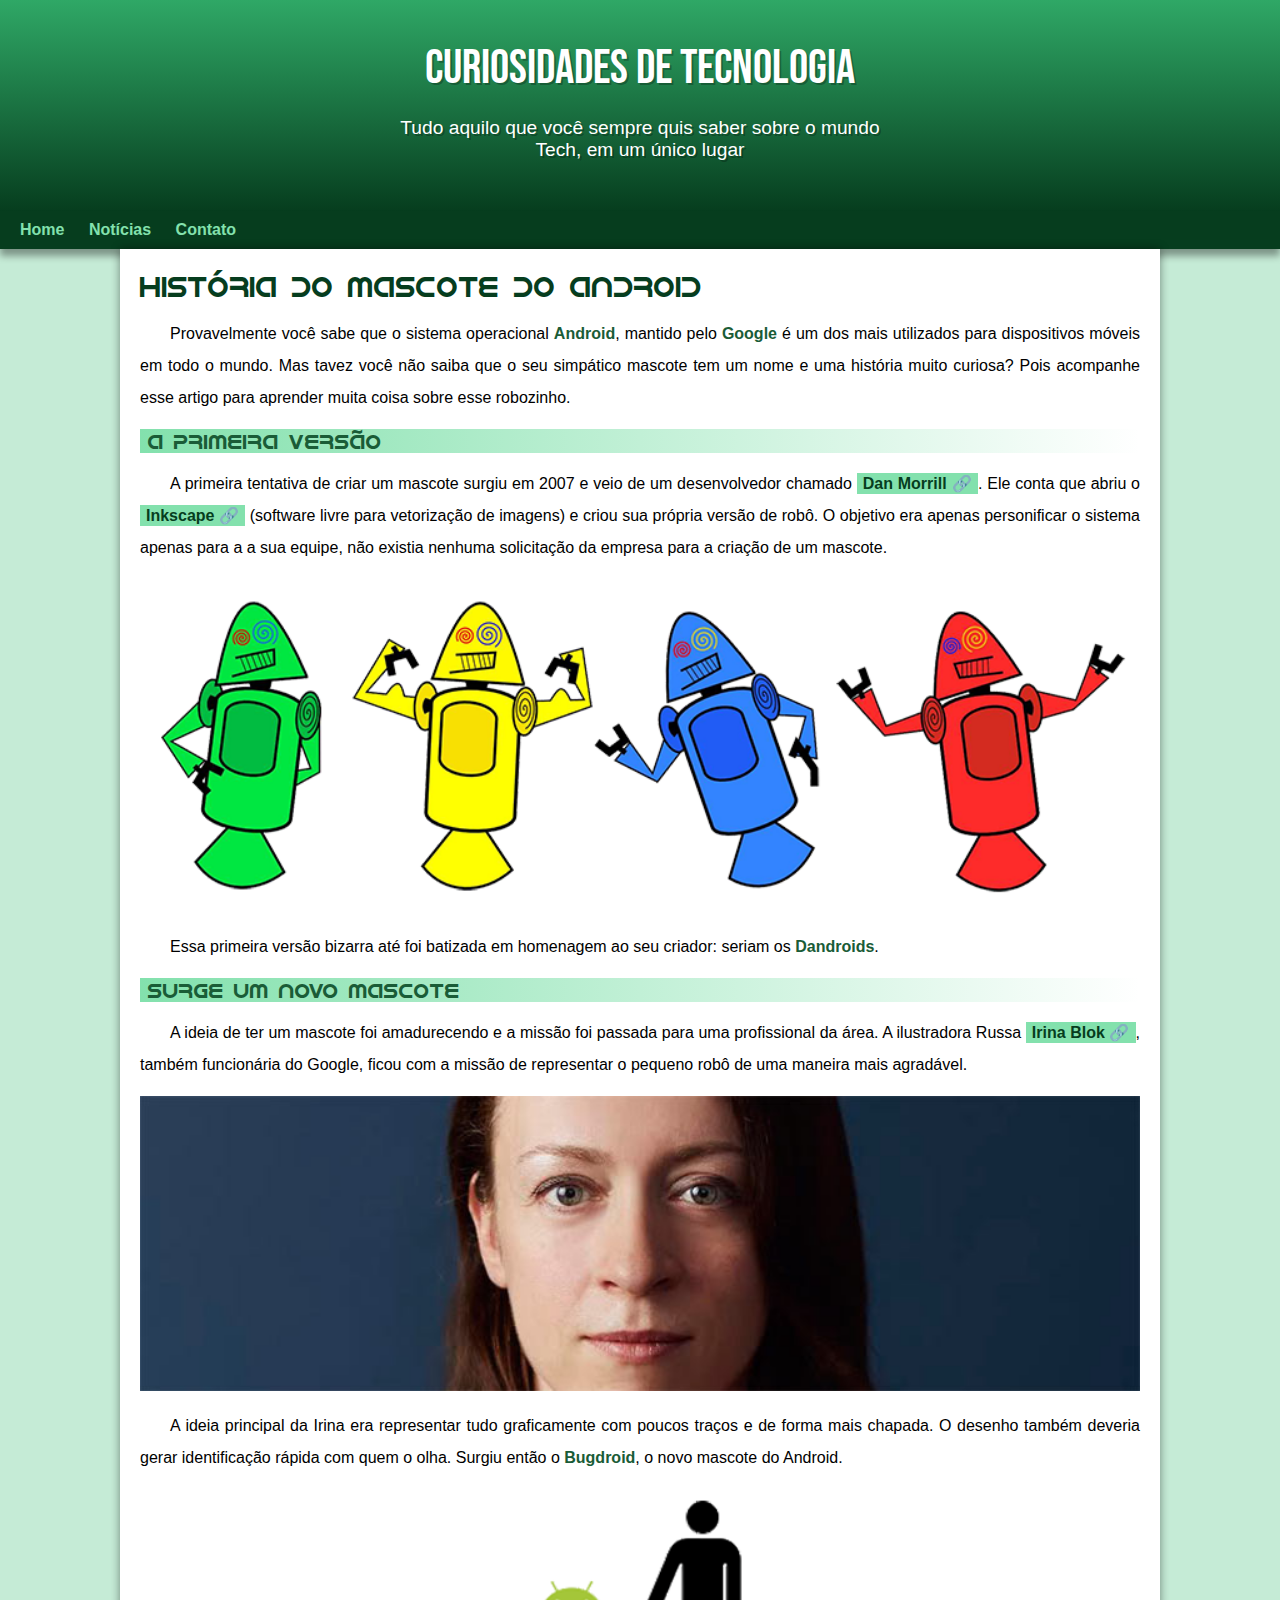
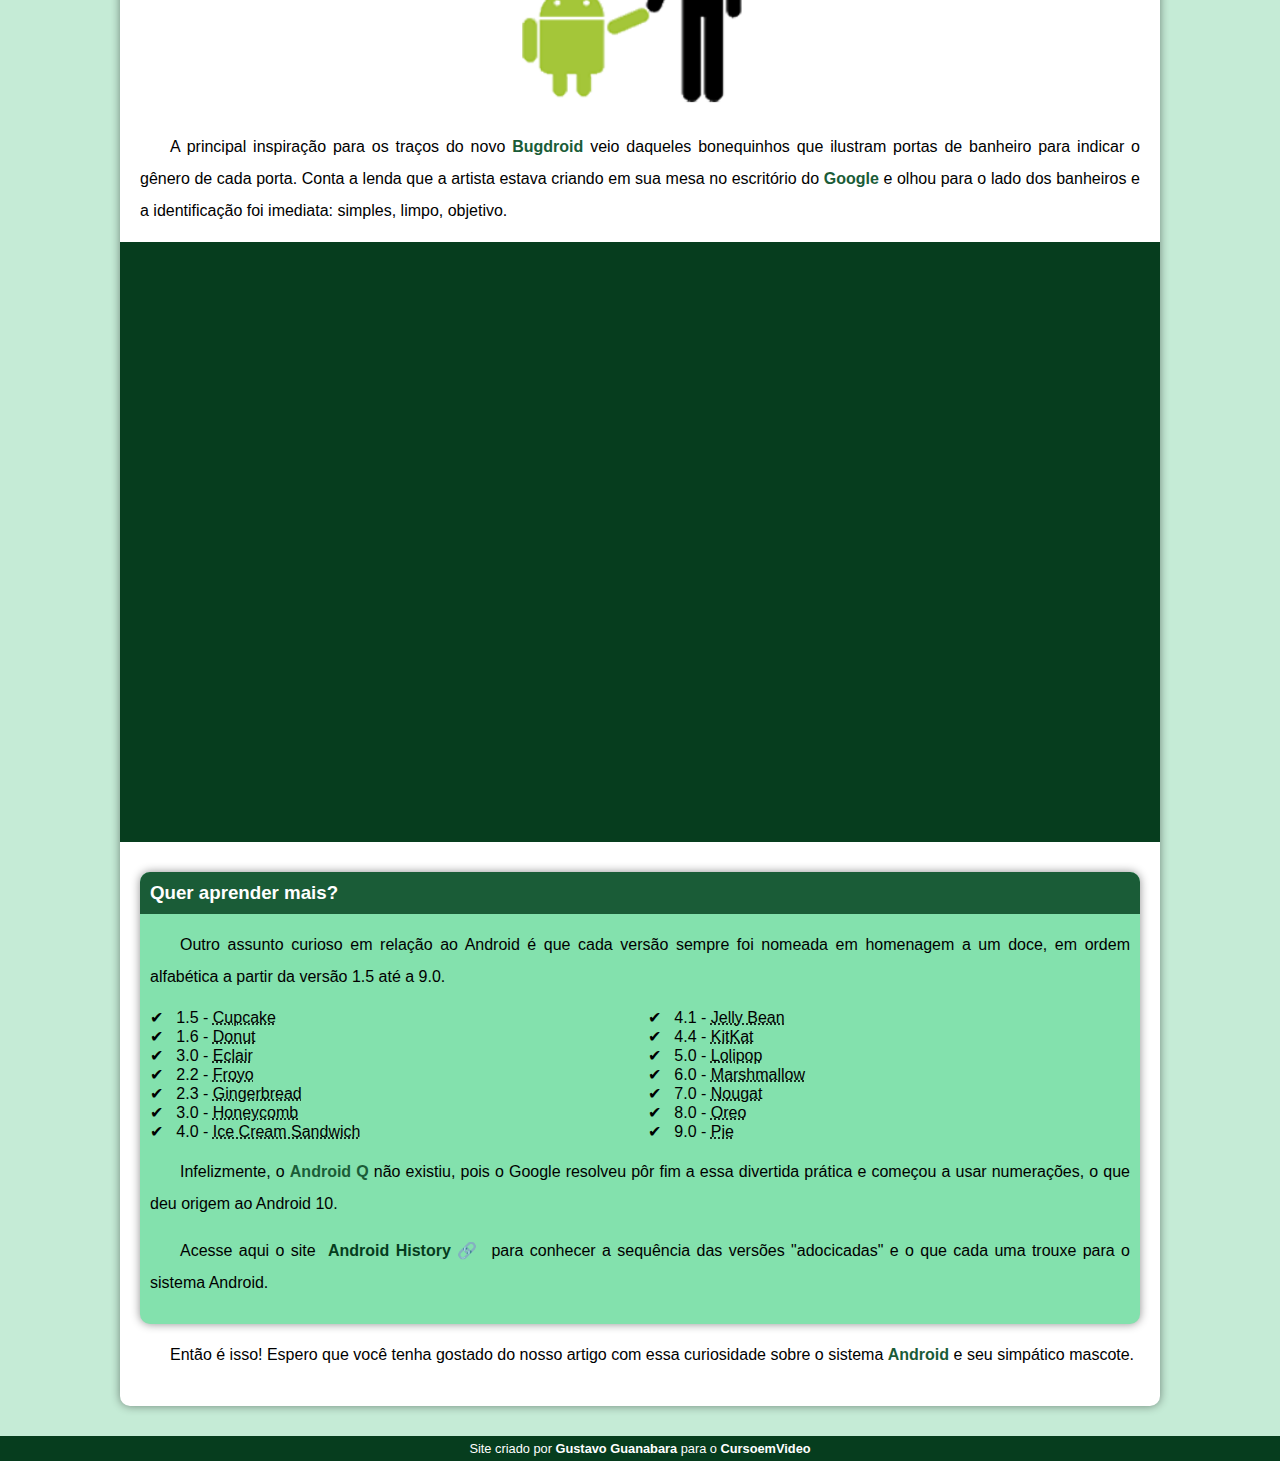
<file: index.html>
<!DOCTYPE html>
<html lang="pt-br">
<head>
    <meta charset="UTF-8">
    <meta name="viewport" content="width=device-width, initial-scale=1.0">
    <title>Como surgiu o mascote Android?</title>
    <link rel="shortcut icon" href="imagens/favicon.ico" type="image/x-icon">
    <link rel="stylesheet" href="estilo/style.css">
</head>
<body>
    <header>
        <h1>Curiosidades de Tecnologia</h1>
        <p>Tudo aquilo que você sempre quis saber sobre o mundo Tech, em um único lugar</p>
    </header>
    <nav>
        <a href="#">Home</a>
        <a href="#">Notícias</a>
        <a href="#">Contato</a>
    </nav>
    <main>
        <article>
            <h1>História do Mascote do Android</h1>


            <p>
                Provavelmente você sabe que o sistema operacional <strong>Android</strong>, mantido pelo <strong>Google</strong> é um dos mais utilizados para dispositivos móveis em todo o mundo. Mas tavez você não saiba que o seu simpático mascote tem um nome e uma história muito curiosa? Pois acompanhe esse artigo para aprender muita coisa sobre esse robozinho.

            </p>

            <h2>A primeira versão</h2>

            <p>
                A primeira tentativa de criar um mascote surgiu em 2007 e veio de um desenvolvedor chamado <a href="https://androidcommunity.com/dan-morrill-shows-us-the-android-mascot-that-almost-was-20130103/" target="_blank" class="externo">Dan Morrill</a>. Ele conta que abriu o <a href="https://inkscape.org/pt-br/" target="_blank" class="externo">Inkscape</a> (software livre para vetorização de imagens) e criou sua própria versão de robô. O objetivo era apenas personificar o sistema apenas para a a sua equipe, não existia nenhuma solicitação da empresa para a criação de um mascote.
            </p>

            <picture>
                <source media="(max-width: 600px)" srcset="imagens/dan-droids-pq.png">
                <img src="imagens/dan-droids.png" alt="Primeiro Mascote do Android">
            </picture>
            <p>
    
                Essa primeira versão bizarra até foi batizada em homenagem ao seu criador: seriam os <strong>Dandroids</strong>.
            </p>

            <h2>Surge um novo mascote</h2>
            <p>
    
                A ideia de ter um mascote foi amadurecendo e a missão foi passada para uma profissional da área. A ilustradora Russa <a href="https://www.irinablok.com/android/" target="_blank" class="externo">Irina Blok</a>, também funcionária do Google, ficou com a missão de representar o pequeno robô de uma maneira mais agradável.
            </p>

            <picture>
                <source media="(max-width: 600px)" srcset="imagens/irina-blok-pq.jpg">
                <img src="imagens/irina-blok.jpg" alt="Irina Blok criadora do Bugdroid">
            </picture>
            <p>
    
                A ideia principal da Irina era representar tudo graficamente com poucos traços e de forma mais chapada. O desenho também deveria gerar identificação rápida com quem o olha. Surgiu então o <strong>Bugdroid</strong>, o novo mascote do Android.
            </p>

            <img src="imagens/bugdroid.png" class="pequena" alt="Bugdroid">
            <p>
    
                A principal inspiração para os traços do novo <strong>Bugdroid</strong> veio daqueles bonequinhos que ilustram portas de banheiro para indicar o gênero de cada porta. Conta a lenda que a artista estava criando em sua mesa no escritório do <strong>Google</strong> e olhou para o lado dos banheiros e a identificação foi imediata: simples, limpo, objetivo.
            </p>

        <div class="video">
            <iframe width="560" height="315" src="https://www.youtube.com/embed/l2UDgpLz20M?si=OSU5NkeveAMPxZ4j" title="YouTube video player" frameborder="0" allow="accelerometer; autoplay; clipboard-write; encrypted-media; gyroscope; picture-in-picture; web-share" allowfullscreen></iframe>
        </div>

            <aside>
                <h3>Quer aprender mais?</h3>

                <p>
                    Outro assunto curioso em relação ao Android é que cada versão sempre foi nomeada em homenagem a um doce, em ordem alfabética a partir da versão 1.5 até a 9.0.
                </p>

                <ul>
                    <li>
                    1.5 - <abbr title="Bolo de Copo">Cupcake</abbr>
                    </li>

                    <li>
                    1.6 - <abbr title="Rosquinha">Donut</abbr>
                    </li>

                    <li>
                    3.0 - <abbr title="Bomba">Eclair</abbr>
                    </li>

                    <li>
                    2.2 - <abbr title="Iogurte Congelado">Froyo</abbr>
                    </li>

                    <li>
                    2.3 - <abbr title="Biscoito de Gengibre">Gingerbread</abbr>
                    </li>

                    <li>
                    3.0 - <abbr title="Favo de Mel">Honeycomb</abbr>
                    </li>

                    <li>
                    4.0 - <abbr title="Sanduíche de Sorvete">Ice Cream Sandwich</abbr>
                    </li>

                    <li>
                    4.1 - <abbr title="Jujuba">Jelly Bean</abbr>
                    </li>

                    <li>
                    4.4 - <abbr title="KitKat">KitKat</abbr>
                    </li>

                    <li>
                    5.0 - <abbr title="Pirulito">Lolipop</abbr>
                    </li>

                    <li>
                    6.0 - <abbr title="Marshmallow">Marshmallow</abbr>
                    </li>

                    <li>
                    7.0 - <abbr title="Torrone">Nougat</abbr>
                    </li>

                    <li>
                    8.0 - <abbr title="Oreo">Oreo</abbr>
                    </li>

                    <li>
                    9.0 - <abbr title="Torta">Pie</abbr>
                    </li>
                </ul>
                <p>
    
                    Infelizmente, o <strong>Android Q</strong> não existiu, pois o Google resolveu pôr fim a essa divertida prática e começou a usar numerações, o que deu origem ao Android 10.
                </p>

                <p>
                Acesse aqui o site <a href="https://www.android.com/intl/en_uk/history/#/donut" target="_blank" class="externo">Android History</a> para conhecer a sequência das versões "adocicadas" e o que cada uma trouxe para o sistema Android.
                </p>
            </aside>


                <p>
                Então é isso! Espero que você tenha gostado do nosso artigo com essa curiosidade sobre o sistema <strong>Android</strong> e seu simpático mascote.
                </p>
        </article>
    </main>
    <footer>
        <p>Site criado por <a href="https://gustavoguanabara.github.io/" target="_blank">Gustavo Guanabara</a> para o <a href="https://www.youtube.com/@CursoemVideo" target="_blank">CursoemVideo</a></p>
    </footer>
</body>
</html>
</file>
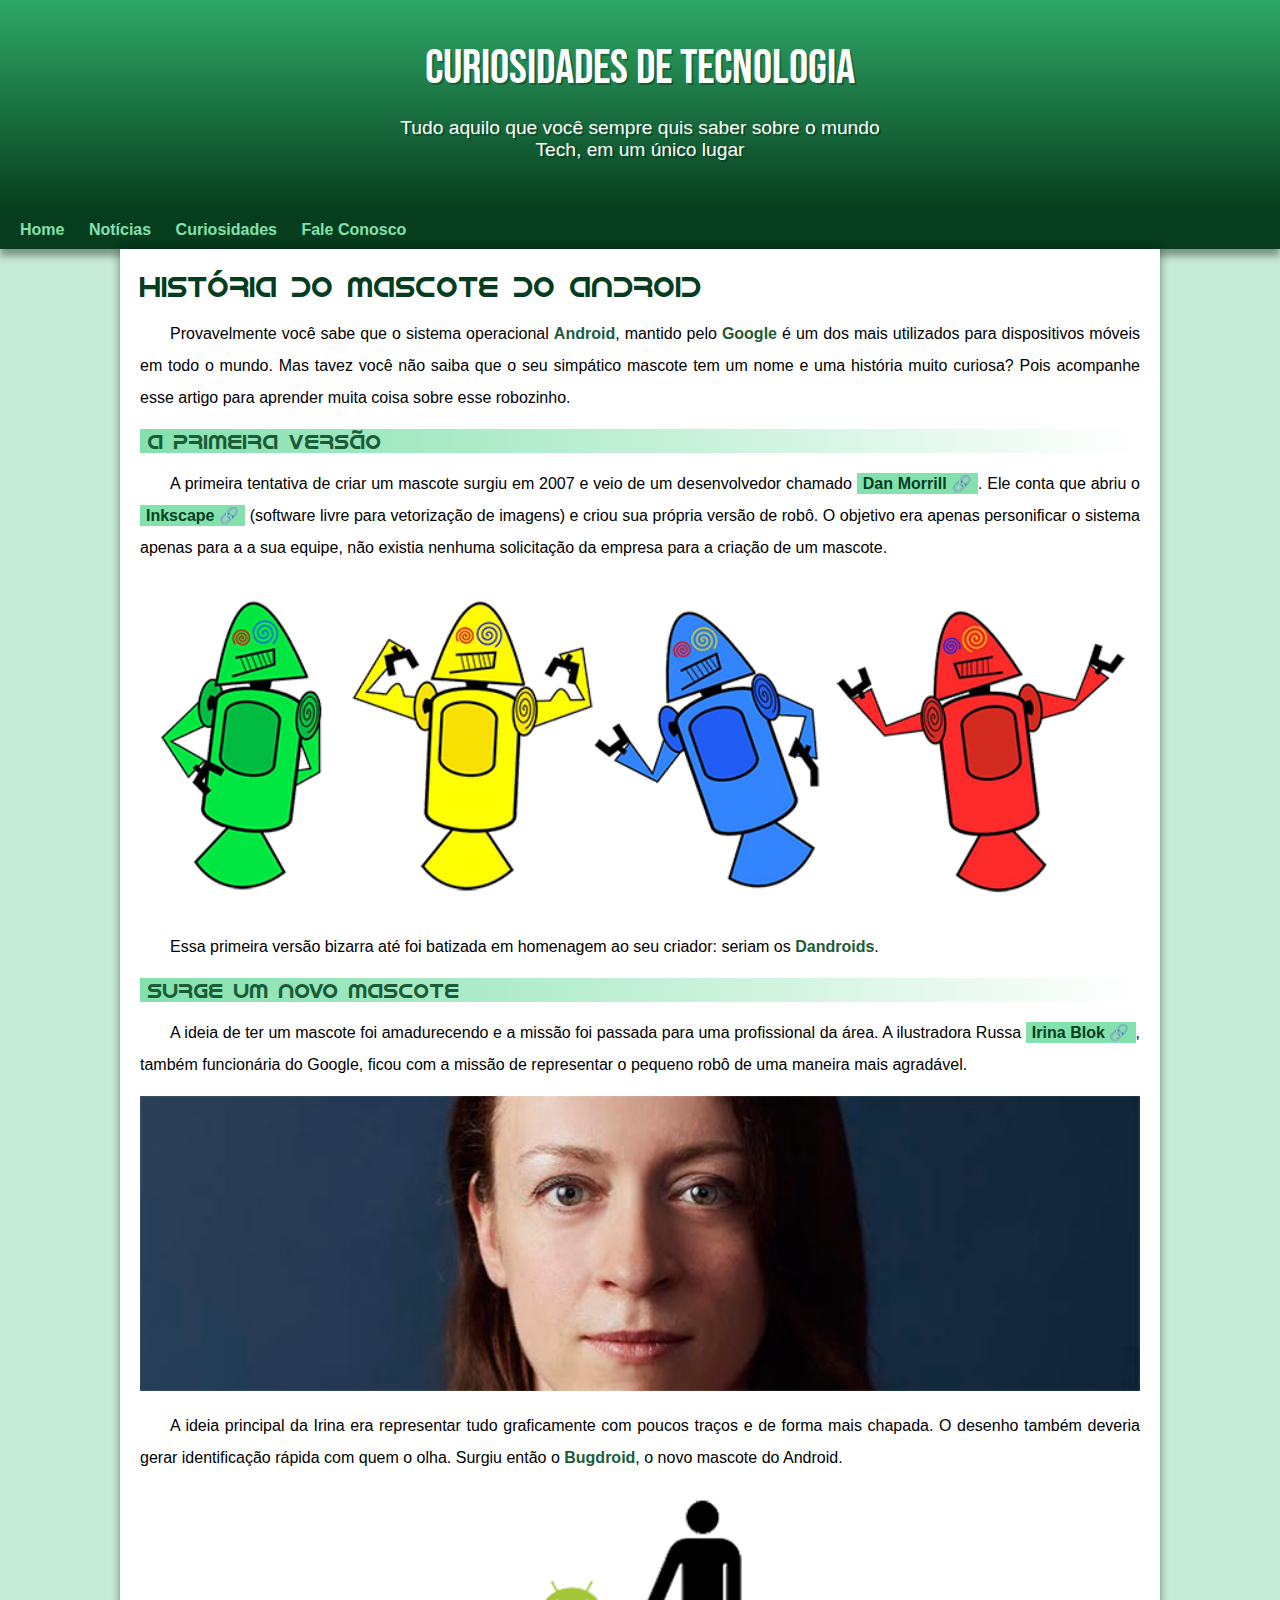
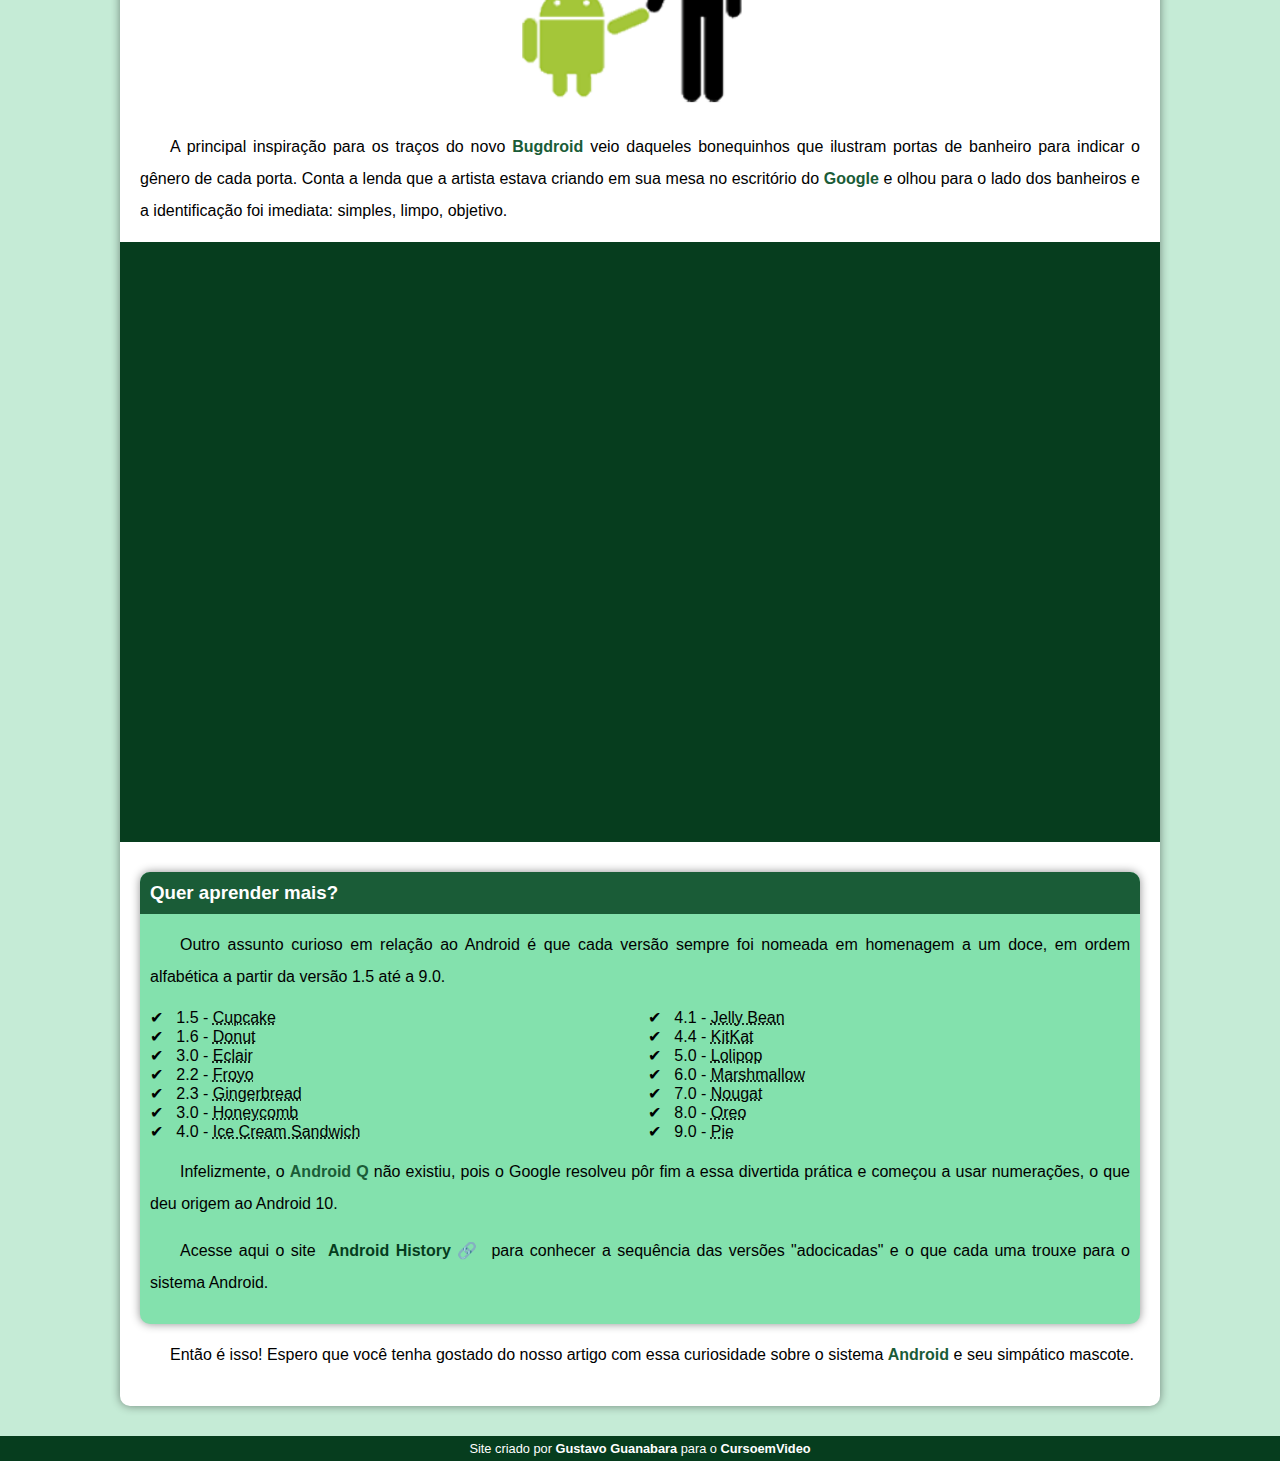
<file: android.html>
<!DOCTYPE html>
<html lang="pt-br">
<head>
    <meta charset="UTF-8">
    <meta name="viewport" content="width=device-width, initial-scale=1.0">
    <title>Como surgiu o mascote Android?</title>
    <link rel="shortcut icon" href="imagens/favicon.ico" type="image/x-icon">
    <link rel="stylesheet" href="estilo/style.css">
</head>
<body>
    <header>
        <h1>Curiosidades de Tecnologia</h1>
        <p>Tudo aquilo que você sempre quis saber sobre o mundo Tech, em um único lugar</p>
    </header>
    <nav>
        <a href="#">Home</a>
        <a href="#">Notícias</a>
        <a href="#">Curiosidades</a>
        <a href="#">Fale Conosco</a>
    </nav>
    <main>
        <article>
            <h1>História do Mascote do Android</h1>


            <p>
                Provavelmente você sabe que o sistema operacional <strong>Android</strong>, mantido pelo <strong>Google</strong> é um dos mais utilizados para dispositivos móveis em todo o mundo. Mas tavez você não saiba que o seu simpático mascote tem um nome e uma história muito curiosa? Pois acompanhe esse artigo para aprender muita coisa sobre esse robozinho.

            </p>

            <h2>A primeira versão</h2>

            <p>
                A primeira tentativa de criar um mascote surgiu em 2007 e veio de um desenvolvedor chamado <a href="https://androidcommunity.com/dan-morrill-shows-us-the-android-mascot-that-almost-was-20130103/" target="_blank" class="externo">Dan Morrill</a>. Ele conta que abriu o <a href="https://inkscape.org/pt-br/" target="_blank" class="externo">Inkscape</a> (software livre para vetorização de imagens) e criou sua própria versão de robô. O objetivo era apenas personificar o sistema apenas para a a sua equipe, não existia nenhuma solicitação da empresa para a criação de um mascote.
            </p>

            <picture>
                <source media="(max-width: 600px)" srcset="imagens/dan-droids-pq.png">
                <img src="imagens/dan-droids.png" alt="Primeiro Mascote do Android">
            </picture>
            <p>
    
                Essa primeira versão bizarra até foi batizada em homenagem ao seu criador: seriam os <strong>Dandroids</strong>.
            </p>

            <h2>Surge um novo mascote</h2>
            <p>
    
                A ideia de ter um mascote foi amadurecendo e a missão foi passada para uma profissional da área. A ilustradora Russa <a href="https://www.irinablok.com/android/" target="_blank" class="externo">Irina Blok</a>, também funcionária do Google, ficou com a missão de representar o pequeno robô de uma maneira mais agradável.
            </p>

            <picture>
                <source media="(max-width: 600px)" srcset="imagens/irina-blok-pq.jpg">
                <img src="imagens/irina-blok.jpg" alt="Irina Blok criadora do Bugdroid">
            </picture>
            <p>
    
                A ideia principal da Irina era representar tudo graficamente com poucos traços e de forma mais chapada. O desenho também deveria gerar identificação rápida com quem o olha. Surgiu então o <strong>Bugdroid</strong>, o novo mascote do Android.
            </p>

            <img src="imagens/bugdroid.png" class="pequena" alt="Bugdroid">
            <p>
    
                A principal inspiração para os traços do novo <strong>Bugdroid</strong> veio daqueles bonequinhos que ilustram portas de banheiro para indicar o gênero de cada porta. Conta a lenda que a artista estava criando em sua mesa no escritório do <strong>Google</strong> e olhou para o lado dos banheiros e a identificação foi imediata: simples, limpo, objetivo.
            </p>

        <div class="video">
            <iframe width="560" height="315" src="https://www.youtube.com/embed/l2UDgpLz20M?si=OSU5NkeveAMPxZ4j" title="YouTube video player" frameborder="0" allow="accelerometer; autoplay; clipboard-write; encrypted-media; gyroscope; picture-in-picture; web-share" allowfullscreen></iframe>
        </div>

            <aside>
                <h3>Quer aprender mais?</h3>

                <p>
                    Outro assunto curioso em relação ao Android é que cada versão sempre foi nomeada em homenagem a um doce, em ordem alfabética a partir da versão 1.5 até a 9.0.
                </p>

                <ul>
                    <li>
                    1.5 - <abbr title="Bolo de Copo">Cupcake</abbr>
                    </li>

                    <li>
                    1.6 - <abbr title="Rosquinha">Donut</abbr>
                    </li>

                    <li>
                    3.0 - <abbr title="Bomba">Eclair</abbr>
                    </li>

                    <li>
                    2.2 - <abbr title="Iogurte Congelado">Froyo</abbr>
                    </li>

                    <li>
                    2.3 - <abbr title="Biscoito de Gengibre">Gingerbread</abbr>
                    </li>

                    <li>
                    3.0 - <abbr title="Favo de Mel">Honeycomb</abbr>
                    </li>

                    <li>
                    4.0 - <abbr title="Sanduíche de Sorvete">Ice Cream Sandwich</abbr>
                    </li>

                    <li>
                    4.1 - <abbr title="Jujuba">Jelly Bean</abbr>
                    </li>

                    <li>
                    4.4 - <abbr title="KitKat">KitKat</abbr>
                    </li>

                    <li>
                    5.0 - <abbr title="Pirulito">Lolipop</abbr>
                    </li>

                    <li>
                    6.0 - <abbr title="Marshmallow">Marshmallow</abbr>
                    </li>

                    <li>
                    7.0 - <abbr title="Torrone">Nougat</abbr>
                    </li>

                    <li>
                    8.0 - <abbr title="Oreo">Oreo</abbr>
                    </li>

                    <li>
                    9.0 - <abbr title="Torta">Pie</abbr>
                    </li>
                </ul>
                <p>
    
                    Infelizmente, o <strong>Android Q</strong> não existiu, pois o Google resolveu pôr fim a essa divertida prática e começou a usar numerações, o que deu origem ao Android 10.
                </p>

                <p>
                Acesse aqui o site <a href="https://www.android.com/intl/en_uk/history/#/donut" target="_blank" class="externo">Android History</a> para conhecer a sequência das versões "adocicadas" e o que cada uma trouxe para o sistema Android.
                </p>
            </aside>


                <p>
                Então é isso! Espero que você tenha gostado do nosso artigo com essa curiosidade sobre o sistema <strong>Android</strong> e seu simpático mascote.
                </p>
        </article>
    </main>
    <footer>
        <p>Site criado por <a href="https://gustavoguanabara.github.io/" target="_blank">Gustavo Guanabara</a> para o <a href="https://www.youtube.com/@CursoemVideo" target="_blank">CursoemVideo</a></p>
    </footer>
</body>
</html>
</file>
<file: estilo/style.css>
@charset "UTF-8";

@import url('https://fonts.googleapis.com/css2?family=Bebas+Neue&display=swap');

@font-face {
    font-family: 'android';
    src: url('../fontes/idroid.otf') format('opentype');
    font-weight: normal;
}


:root{
    --cor0: #c5ebd6;
    --cor1: #83e1ad;
    --cor2: #3ddc84;
    --cor3: #2fa866;
    --cor4: #1a5c37;
    --cor5: #063d1e;
    --fonte-padrao: arial, verdana, helvetica, sans-serif;
    --fonte-destque: 'Bebas Neue', sans-serif;
    --fonte-android: 'android', cursive; 
}


*{
    margin: 0px;
    padding: 0px;
}

body{
    background-color: var(--cor0);
    font-family: var(--fonte-padrao);
}

a.externo::after{
    content: '\00a0\1f517';
}

/* HEADER */

header{
    background-image: linear-gradient(to bottom, var(--cor3), var(--cor5));
    min-height: 150px;
    text-align: center;
    padding-top: 40px;
}

header > h1{
    color: white;
    font-family: var(--fonte-destque);
    margin-bottom: 20px;
    font-size: 3em;
    font-weight: normal;
    text-shadow: 2px 2px 0px rgba(0, 0, 0, 0.267);
}

header > p{
    color: white;
    font-family: var(--fonte-padrao);
    font-size: 1.2em;
    max-width: 500px;
    padding-right: 10px;
    padding-left: 10px;
    margin: auto;
    padding-bottom: 50px;
    text-shadow: 2px 2px 0px rgba(0, 0, 0, 0.267);
}

/* NAV */

nav{
    background-color: var(--cor5);
    padding: 10px;
    box-shadow: 0px 7px 7px rgba(0, 0, 0, 0.363);
}

nav > a{
    color: var(--cor1);
    padding: 10px;
    border-radius: 5px;
    text-decoration: none;
    font-weight: bold;
    transition-duration: 0.5s;
}

nav > a:hover{
    background-color: var(--cor3);
    color: var(--cor5);
}

/* MAIN */

main{
    min-width: 300px;
    max-width: 1000px;
    margin: auto;
    padding: 20px;
    margin-bottom: 30px;
    border-bottom-left-radius: 10px;
    border-bottom-right-radius: 10px;
    background-color: white;
    box-shadow: 0px 0px 10px rgba(0, 0, 0, 0.438);
}

main h1{
    color: var(--cor5);
    font-family: var(--fonte-android);
    font-weight: normal;
    font-size: 1.8em;
}

main h2{
    font-family: var(--fonte-android);
    color: var(--cor4);
    font-size: 1.3em;
    font-weight: normal;
    background-image: linear-gradient(to right, var(--cor1), transparent);
    text-indent: 8px;
}

main p{
    margin: 15px 0px;
    text-align: justify;
    text-indent: 30px;
    line-height: 2em;
    font-size: 1em;
}

main strong{
    color: var(--cor4);
    font-weight: bold;
}

main a{
    text-decoration: none;
    font-weight: bold;
    color: var(--cor5);
    background-color: var(--cor1);
    padding: 2px 6px;
}

main a:hover{
    text-decoration: underline;
    color: var(--cor4);
}

main  img{
    width: 100%;
}
main img.pequena{
    max-width: 350px;
    display: block;
    margin: auto;
}

div.video{
    background-color: var(--cor5);
    margin: 0px -20px 30px -20px;
    padding: 20px;
    padding-bottom: 58%;
    position: relative;
}

div.video > iframe{
    position: absolute;
    top: 5%;
    left: 5%;
    width: 90%;
    height: 90%;
}

/* MAIN > ASIDE */

aside{
    background-color: var(--cor1);
    padding: 10px;
    border-radius: 10px;
    box-shadow: 0px 0px 10px rgba(0, 0, 0, 0.438);
}

aside > h3{
    background-color: var(--cor4);
    color: white;
    padding: 10px;
    margin: -10px -10px 0px -10px;
    border-radius: 10px 10px 0px 0px;
}

aside > ul{
    list-style-type: '\2714\00A0\00A0';
    list-style-position: inside;
    columns: 2;
}

/* FOOTER */

footer{
    background-color: var(--cor5);
    color:  white;
    text-align: center;
    font-size: 0.8em;
    padding: 5px;
}

footer a{
    color: white;
    font-weight: bolder;
    text-decoration: none;
}
footer a:hover{
    text-decoration: underline;
    color: var(--cor1);
}
footer a:active{
    color: var(--cor0);
}
</file>
